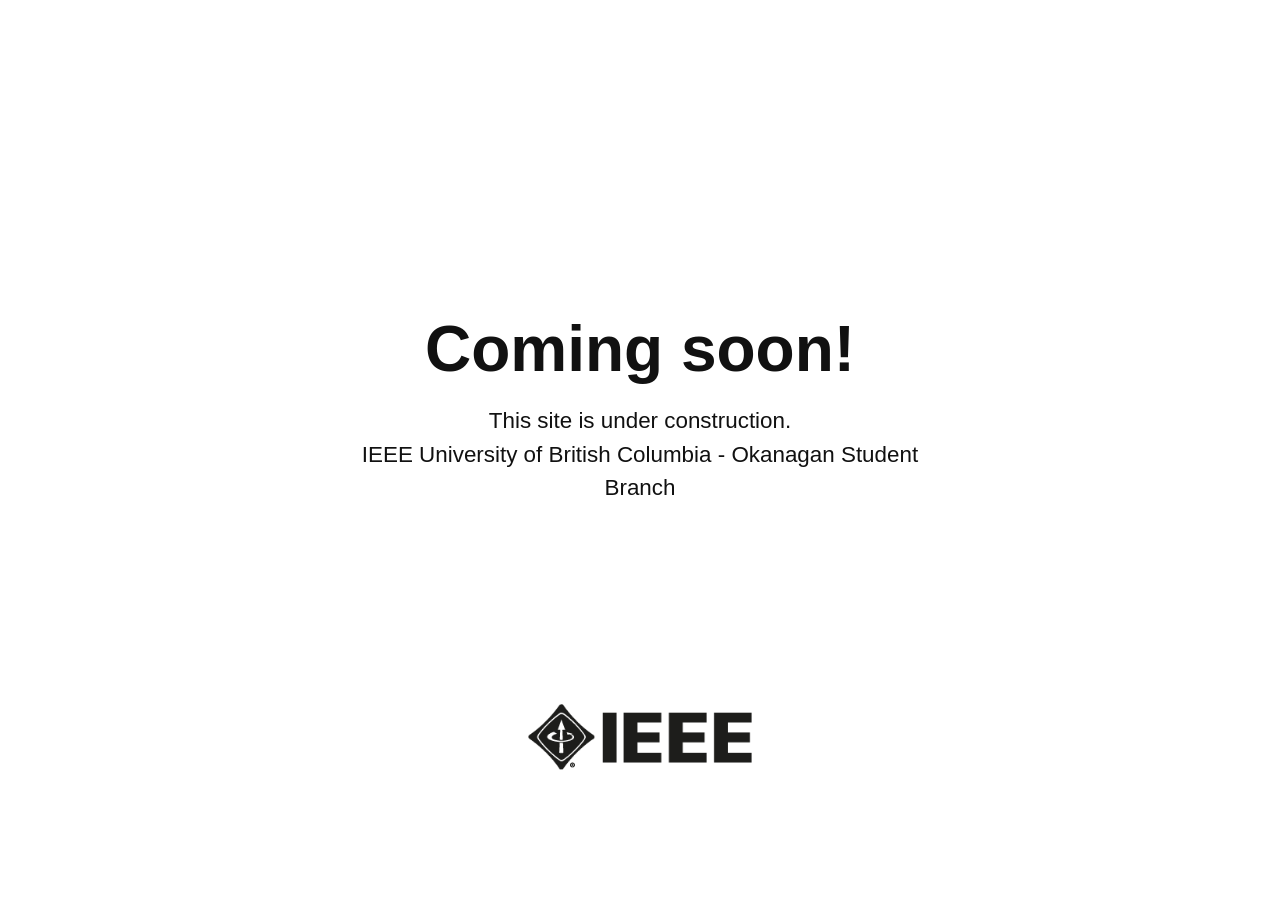
<file: index.html>
<!doctype html>
<html lang="en">
<head>
	<meta charset="utf-8">
	<meta name="viewport" content="width=device-width, initial-scale=1">
	<title>IEEE UBC Okanagan Student Branch</title>
	<link rel="stylesheet" href="style.css">
</head>
<body>
	<main>
		<section class="message" aria-labelledby="page-title">
			<h1 id="page-title">Coming soon!</h1>
			<p>This site is under construction.</p>
			<p>IEEE University of British Columbia - Okanagan Student Branch</p>
		</section>
		<img src="assets/brand_assets/ieee%20mb%20black%20png.png" alt="IEEE logo">
	</main>
</body>
</html>
</file>
<file: style.css>
:root {
	color-scheme: light;
	font-family: Arial, Helvetica, sans-serif;
	color: #111;
	background: #fff;
}

* {
	box-sizing: border-box;
}

body {
	min-height: 100vh;
	margin: 0;
	display: flex;
	align-items: center;
	justify-content: center;
	padding: 2rem;
	text-align: center;
}

main {
	display: flex;
	min-height: min(80vh, 42rem);
	flex-direction: column;
	align-items: center;
	justify-content: space-between;
	gap: 3rem;
	width: min(100%, 52rem);
	padding: 3rem 1rem 1rem;
}

.message {
	margin: auto 0;
}

h1 {
	margin: 0 0 1.25rem;
	font-size: clamp(2rem, 5vw, 4rem);
	line-height: 1.1;
}

p {
	max-width: 38rem;
	margin: 0 auto;
	font-size: clamp(1.1rem, 2vw, 1.4rem);
	line-height: 1.5;
}

img {
	width: min(100%, 14rem);
	height: auto;
}
</file>
